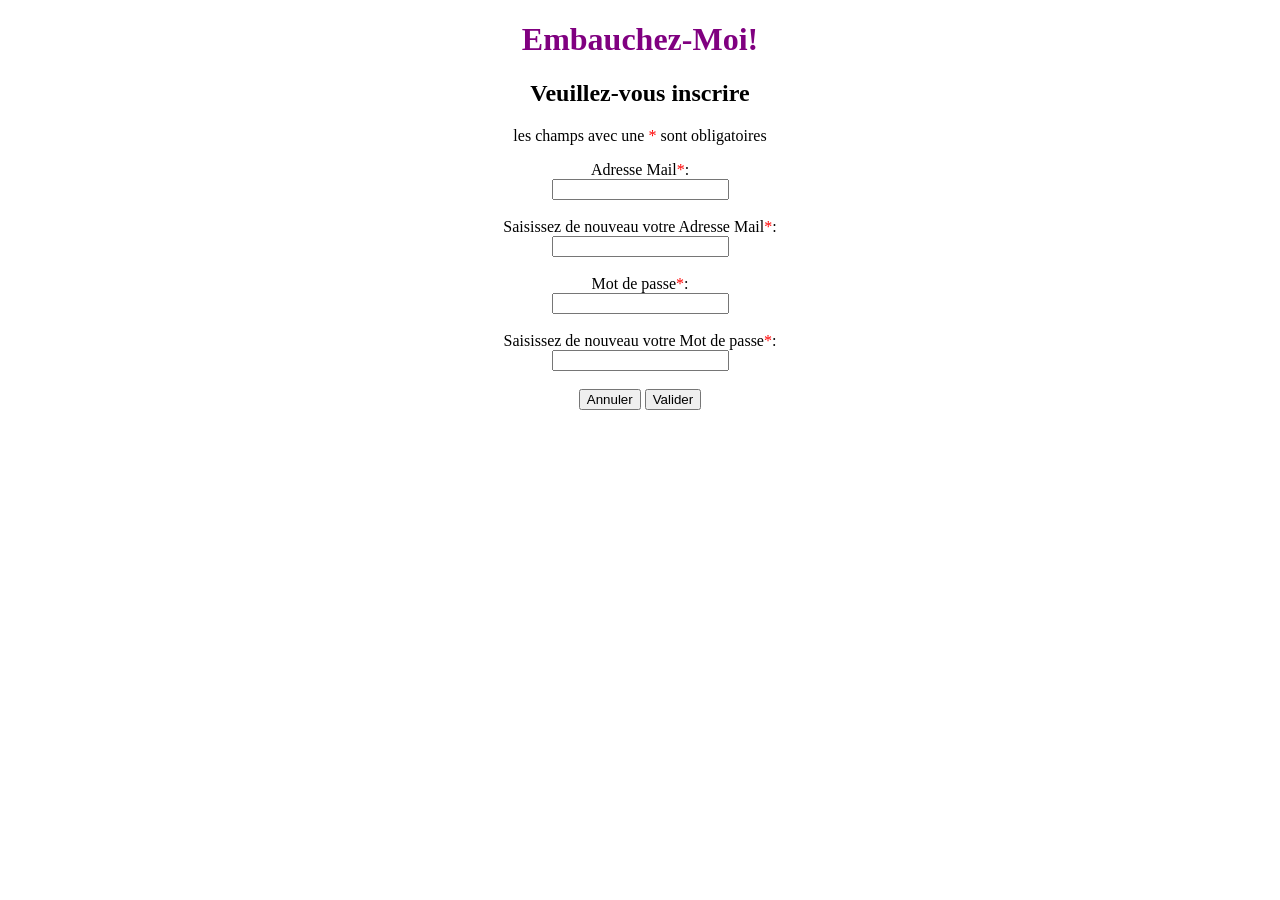
<file: Accueil/Index.html>
<!DOCTYPE html>
<html>
<head>
	<title>Accueil</title>
	<meta charset="utf-8"/>
	<link rel="stylesheet" href="main.css">
</head>
<body>
	<h1>Embauchez-Moi!</h1>

	<h2>Veuillez-vous inscrire</h2>
	<p>les champs avec une <span class="obligatoire">*</span> sont obligatoires</p>

	<form>
	<label>Adresse Mail<span class="obligatoire">*</span>:</label><br/>
	<input type="email" required="required"/><br/>
	<br/>
	<label>Saisissez de nouveau votre Adresse Mail<span class="obligatoire">*</span>:</label><br/>
	<input type="email" required="required"/><br/>
	<br/>
	<label>Mot de passe<span class="obligatoire">*</span>:</label><br/>
	<input type="password" required="required"/><br/>
	<br/>
	<label>Saisissez de nouveau votre Mot de passe<span class="obligatoire">*</span>:</label><br/>
	<input type="password" required="required"/><br/>
	<br/>
	<button>Annuler</button>
	<button>Valider</button>
	</form>
	
</body>
</html>
</file>
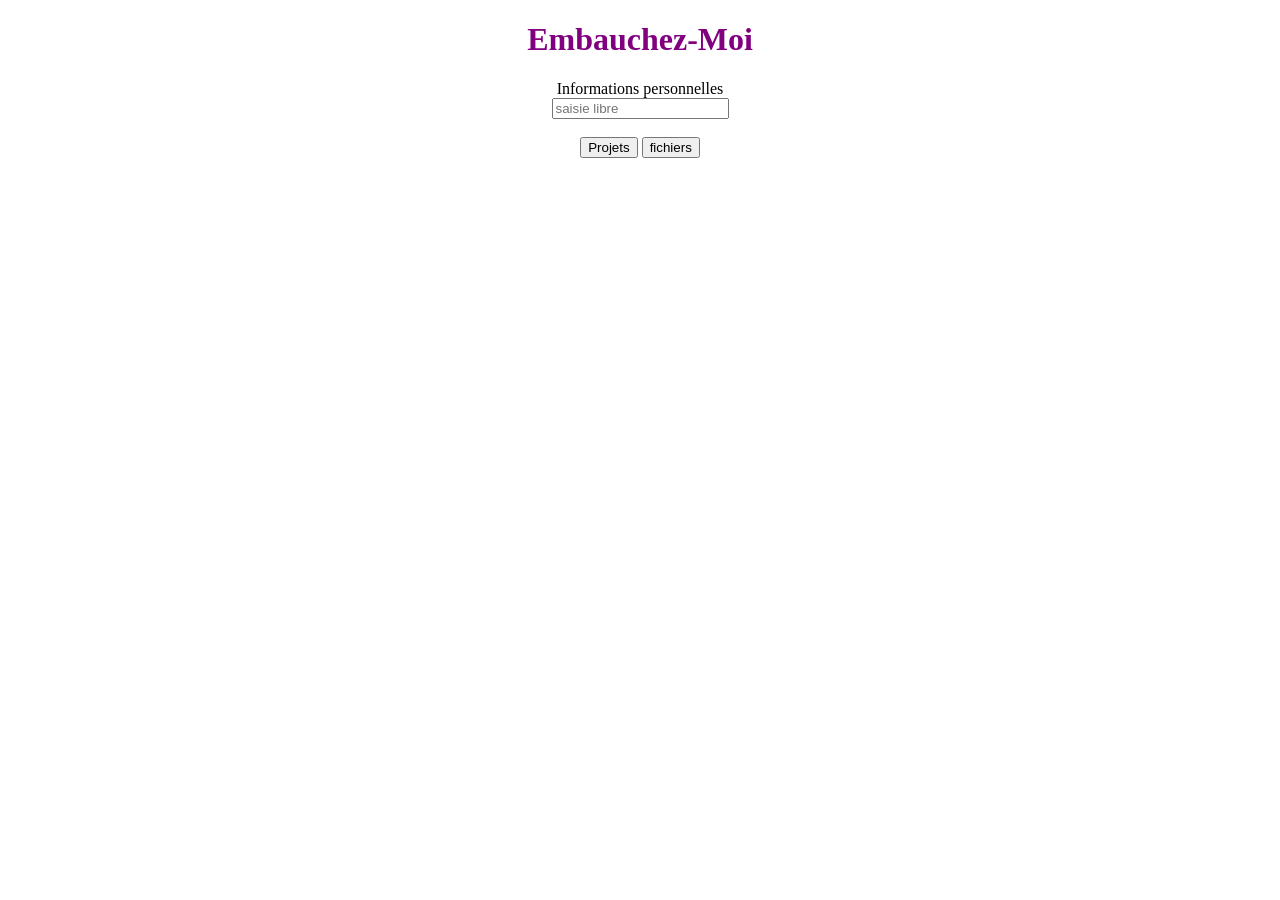
<file: Profil-candidat/index.html>
<!DOCTYPE html>
<html>
<head>
	<title>Profil Candidat</title>
	<meta charset="utf-8"/>
	<link rel="stylesheet" href="main.css">
</head>
<body>
	<h1>Embauchez-Moi</h1>

	<label>Informations personnelles</label><br/>
	<input type="text" placeholder="saisie libre"/><br/>
	<br/>
	<button>Projets</button>
	<button>fichiers</button>


</body>
</html>
</file>
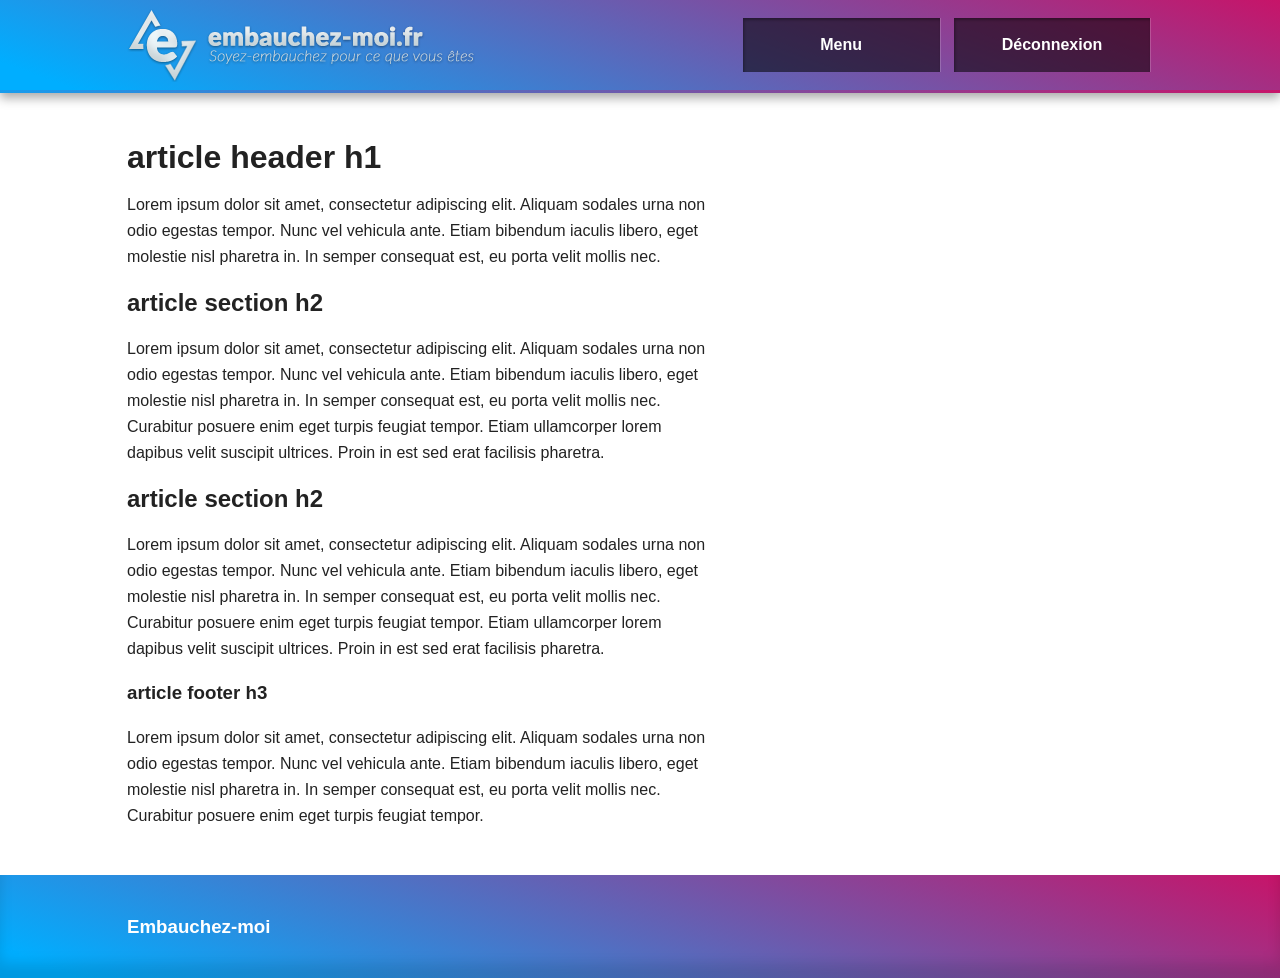
<file: public_html/index.html>
<!doctype html>
<!--[if lt IE 7]>      <html class="no-js lt-ie9 lt-ie8 lt-ie7" lang=""> <![endif]-->
<!--[if IE 7]>         <html class="no-js lt-ie9 lt-ie8" lang=""> <![endif]-->
<!--[if IE 8]>         <html class="no-js lt-ie9" lang=""> <![endif]-->
<!--[if gt IE 8]><!--> <html class="no-js" lang=""> <!--<![endif]-->
    <head>
        <meta charset="utf-8">
        <meta http-equiv="X-UA-Compatible" content="IE=edge,chrome=1">
        <title>Embauchez-moi</title>
        <meta name="description" content="">
        <meta name="viewport" content="width=device-width, initial-scale=1">
        <link rel="apple-touch-icon" href="apple-touch-icon.png">

        <link rel="stylesheet" href="css/normalize.min.css">
        <link rel="stylesheet" href="css/main.css">
        
        <script src="js/vendor/modernizr-2.8.3-respond-1.4.2.min.js"></script>
      
    </head>
    <body>
         
        
        <!--[if lt IE 8]>
            <p class="browserupgrade">You are using an <strong>outdated</strong> browser. Please <a href="http://browsehappy.com/">upgrade your browser</a> to improve your experience.</p>
        <![endif]-->

        <div class="header-container">
            <header class="wrapper clearfix">
               <img id="logo" src="img/logo.png" alt="logo"/>
                <nav>
                    <ul>
                        <li><a id="toggle">Menu</a></li>
                        <li><a>Déconnexion</a></li>
                    </ul>
                </nav>
            </header>
        </div>
        <div class="main-container">
            <div class="main wrapper clearfix">
                <aside id="menu">
                      <br/>
                    <ul><li><a href="">Mon Profil</a></li></ul>
                       <a href="#" id="sousmenu">Sous Menu</a><br/>
                       <a href="#" id="sousmenu">Sous Menu</a><br/>
                       <a href="#" id="sousmenu">Sous Menu</a><br/>
                       <a href="#" id="sousmenu">Sous Menu</a>
                       
                       <ul><li>Rechercher</li></ul>
                        
                    
                    </aside>
                <article>
                    <header>
                       
                        <h1>article header h1</h1>
                        <p>Lorem ipsum dolor sit amet, consectetur adipiscing elit. Aliquam sodales urna non odio egestas tempor. Nunc vel vehicula ante. Etiam bibendum iaculis libero, eget molestie nisl pharetra in. In semper consequat est, eu porta velit mollis nec.</p>
                    </header>
                    <section>
                        <h2>article section h2</h2>
                        <p>Lorem ipsum dolor sit amet, consectetur adipiscing elit. Aliquam sodales urna non odio egestas tempor. Nunc vel vehicula ante. Etiam bibendum iaculis libero, eget molestie nisl pharetra in. In semper consequat est, eu porta velit mollis nec. Curabitur posuere enim eget turpis feugiat tempor. Etiam ullamcorper lorem dapibus velit suscipit ultrices. Proin in est sed erat facilisis pharetra.</p>
                    </section>
                    <section>
                        <h2>article section h2</h2>
                        <p>Lorem ipsum dolor sit amet, consectetur adipiscing elit. Aliquam sodales urna non odio egestas tempor. Nunc vel vehicula ante. Etiam bibendum iaculis libero, eget molestie nisl pharetra in. In semper consequat est, eu porta velit mollis nec. Curabitur posuere enim eget turpis feugiat tempor. Etiam ullamcorper lorem dapibus velit suscipit ultrices. Proin in est sed erat facilisis pharetra.</p>
                    </section>
                    <footer>
                        <h3>article footer h3</h3>
                        <p>Lorem ipsum dolor sit amet, consectetur adipiscing elit. Aliquam sodales urna non odio egestas tempor. Nunc vel vehicula ante. Etiam bibendum iaculis libero, eget molestie nisl pharetra in. In semper consequat est, eu porta velit mollis nec. Curabitur posuere enim eget turpis feugiat tempor.</p>
                    </footer>
                </article>

                

            </div> <!-- #main -->
        </div> <!-- #main-container -->

        <div class="footer-container">
            <footer class="wrapper">
                <h3>Embauchez-moi</h3>
            </footer>
        </div>

        <script src="js/main.js"></script>

    </body>
</html>
</file>
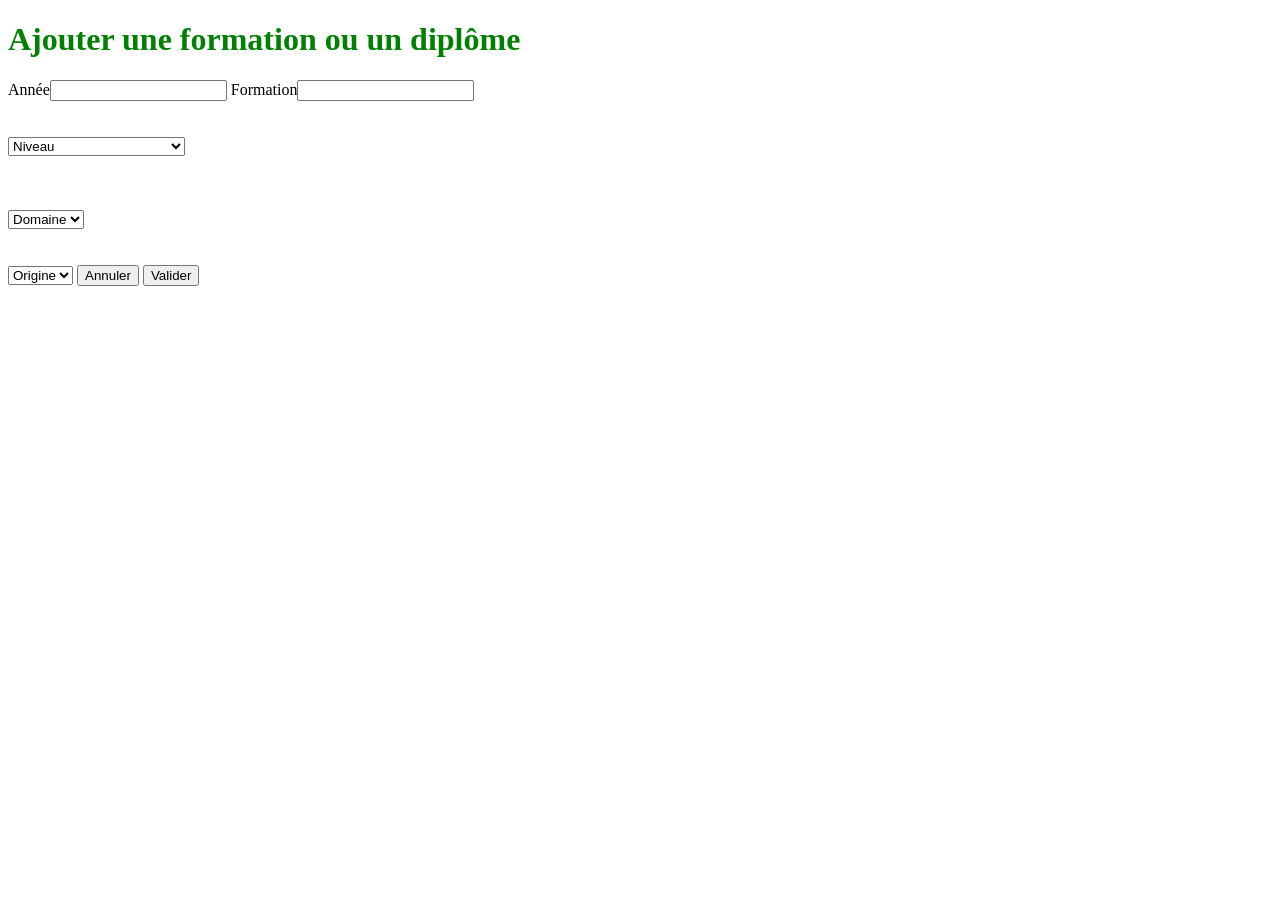
<file: public_html/ajouter_formation.html>
<!DOCTYPE html>
<html>
<head>
	<title>Ajouter une formation</title>
	<link rel="stylesheet" type="text/css" href="ajouter_formation.css">
	<meta charset="utf-8" />
</head>
<body>
<h1>Ajouter une formation ou un diplôme</h1>
<label>Année</label><input type="text" name="année" />
<label>Formation</label><input type="text" name="formation" />
<br/>
<br/>
<br/>
<form action="ajouter_formation.php" method="POST">
<select name="Niveau" size="1">
<option selected>Niveau</option>
<option>bac + 5</option>
<option>bac + 3</option>
<option>bac + 2</option>
<option>CAP, BEP ou équivalent</option>
<option>2nd ou 1ère achevée</option>
<option>BEPC ou 3ème achevée</option>
<option>4ème achevée</option>
<option>Aucune formation scolaire</option>
</select>
</form>
<br/>
<br/>
<br/>
<form>
<select name="Domaine" size="1">
<option selected>Domaine</option>
</select>
</form>
<br/>
<br/>


<form>
<select name="Origine" size="1">
<option selected>Origine</option>
</select>

<button>Annuler</button>
<button type="submit">Valider</button>
</form>
<br/>



</body>
</file>
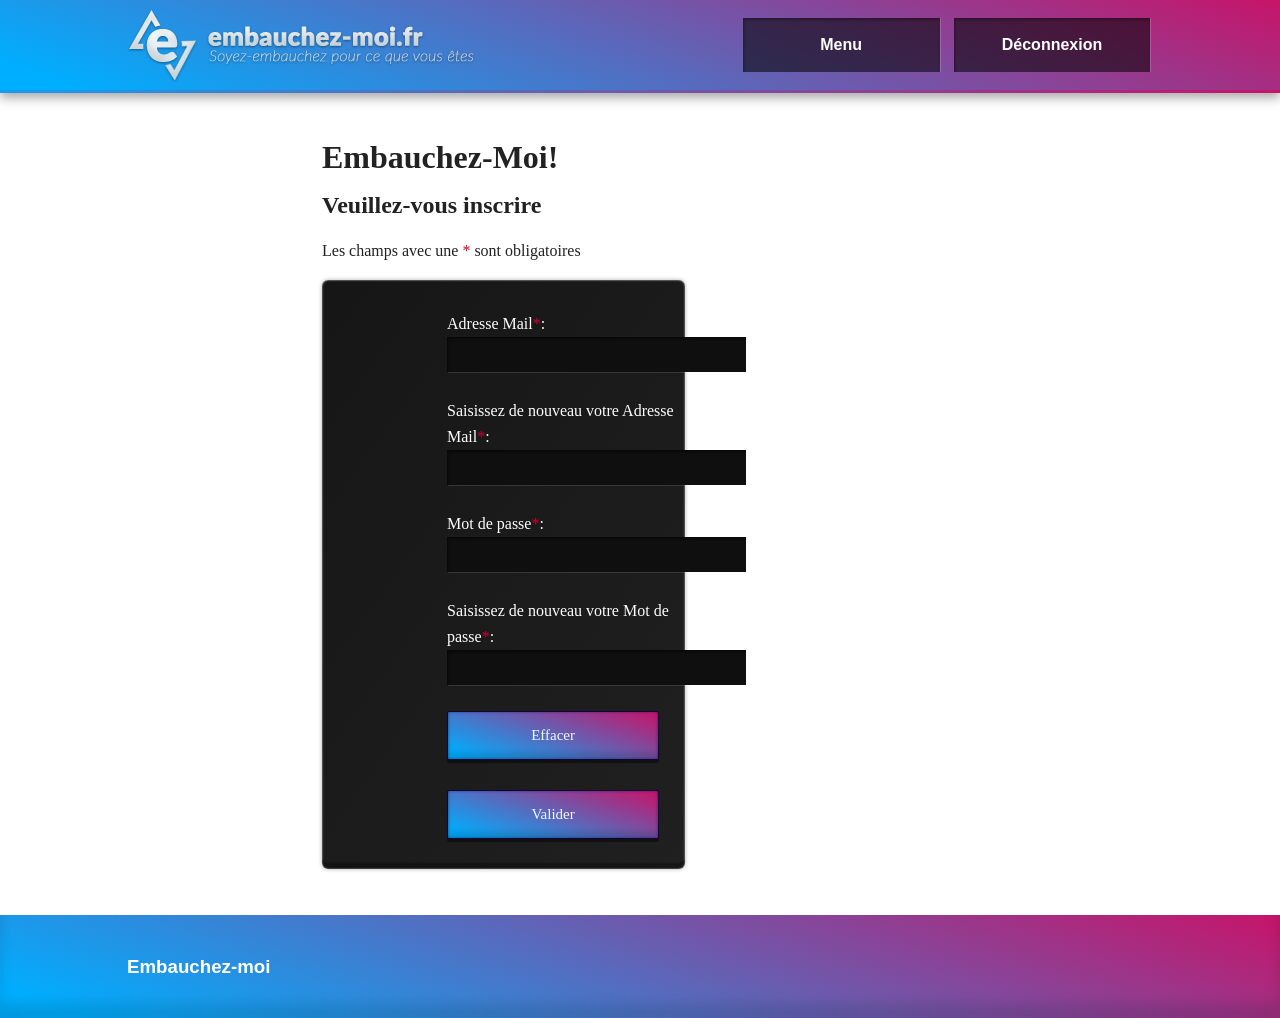
<file: public_html/inscription-candidat.html>
<?php
include('config.php');
?>
<!doctype html>
<!--[if lt IE 7]>      <html class="no-js lt-ie9 lt-ie8 lt-ie7" lang=""> <![endif]-->
<!--[if IE 7]>         <html class="no-js lt-ie9 lt-ie8" lang=""> <![endif]-->
<!--[if IE 8]>         <html class="no-js lt-ie9" lang=""> <![endif]-->
<!--[if gt IE 8]><!--> <html class="no-js" lang=""> <!--<![endif]-->
    <head>
        <meta charset="utf-8">
        <meta http-equiv="X-UA-Compatible" content="IE=edge,chrome=1">
        <title>Embauchez-moi</title>
        <meta name="description" content="">
        <meta name="viewport" content="width=device-width, initial-scale=1">
        <link rel="apple-touch-icon" href="apple-touch-icon.png">
        <link rel="stylesheet" href="css/normalize.min.css">
        <link rel="stylesheet" href="css/main.css">
        <script src="js/vendor/modernizr-2.8.3-respond-1.4.2.min.js"></script>
        <style>
            .obligatoire{
                color:#cc0033;
            }
            @media only screen and (min-width:1140px){
            #inscription {
                padding-left:100px;
            }
            
            form {
                margin-left: 95px;
                
            }
            
            h1 {
                margin-left: 95px;
                font-family: Lato;
            }
            
            h2 {
                margin-left: 95px;
                font-family: Lato;
            }
            
            p {
                margin-left: 95px;
                font-family: Lato;
            }
            
            }

        </style>
    </head>
    <body>
         
        
        <!--[if lt IE 8]>
            <p class="browserupgrade">You are using an <strong>outdated</strong> browser. Please <a href="http://browsehappy.com/">upgrade your browser</a> to improve your experience.</p>
        <![endif]-->

        <div class="header-container">
            <header class="wrapper clearfix">
                <img id="logo" src="img/logo.png" alt="logo"/>
                <nav>
                    <ul>
                        <li><a id="toggle">Menu</a></li>
                        <li><a>Déconnexion</a></li>
                    </ul>
                </nav>
            </header>
        </div>
        <div class="main-container">
            <div class="main wrapper clearfix">
                <aside id="menu">
                      <br/>
                    <ul><li><a href="">Mon Profil</a></li></ul>
                       <a href="#" id="sousmenu">Sous Menu</a><br/>
                       <a href="#" id="sousmenu">Sous Menu</a><br/>
                       <a href="#" id="sousmenu">Sous Menu</a><br/>
                       <a href="#" id="sousmenu">Sous Menu</a>
                       
                       <ul><li>Rechercher</li></ul>
                        
                    
                    </aside>
                <article id="inscription">
                   <h1>Embauchez-Moi!</h1>

	<h2>Veuillez-vous inscrire</h2>
	<p>Les champs avec une <span class="obligatoire">*</span> sont obligatoires</p>

	<form action="cible_inscription-candidat.php" method="post">
    <p>
	<label>Adresse Mail<span class="obligatoire">*</span>:</label><br/>
	<input  type="email" name="mail" required="required"/><br/>
	<br/>
	<label>Saisissez de nouveau votre Adresse Mail<span class="obligatoire">*</span>:</label><br/>
	<input  type="email" name="mailverif" required="required"/><br/>
	<br/>
	<label>Mot de passe<span class="obligatoire">*</span>:</label><br/>
	<input  type="password" name="password" required="required"/><br/>
	<br/>
	<label>Saisissez de nouveau votre Mot de passe<span class="obligatoire">*</span>:</label><br/>
	<input  type="password" name="passverif" required="required"/><br/>
	<br/>
	<input id="reset" type="reset" value="Effacer" >
	<input id="submit" type="submit" value="Valider" >
    </p>
	</form>
                </article>

                

            </div> <!-- #main -->
        </div> <!-- #main-container -->

        <div class="footer-container">
            <footer class="wrapper">
                <h3>Embauchez-moi</h3>
            </footer>
        </div>
 
        <script src="js/main.js"></script>
    </body>
</html>
</file>
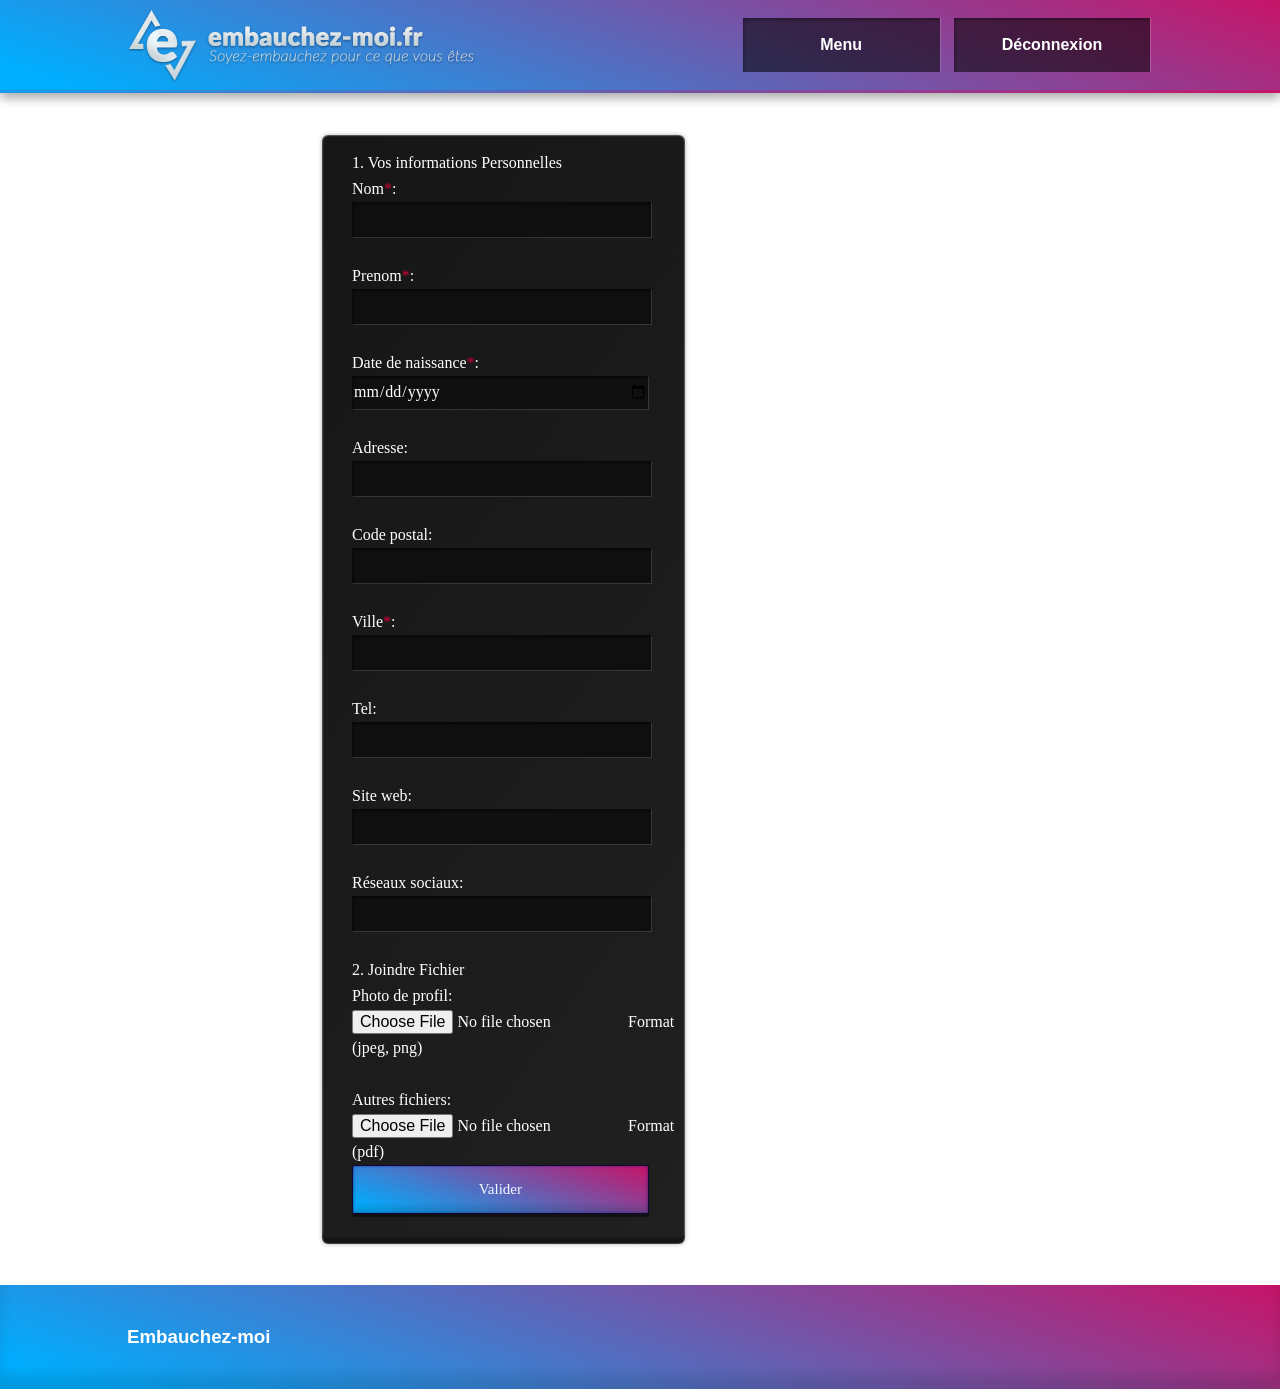
<file: public_html/remplir-profil.html>
<!doctype html>
<!--[if lt IE 7]>      <html class="no-js lt-ie9 lt-ie8 lt-ie7" lang=""> <![endif]-->
<!--[if IE 7]>         <html class="no-js lt-ie9 lt-ie8" lang=""> <![endif]-->
<!--[if IE 8]>         <html class="no-js lt-ie9" lang=""> <![endif]-->
<!--[if gt IE 8]><!--> <html class="no-js" lang=""> <!--<![endif]-->
    <head>
        <meta charset="utf-8">
        <meta http-equiv="X-UA-Compatible" content="IE=edge,chrome=1">
        <title>Embauchez-moi</title>
        <meta name="description" content="">
        <meta name="viewport" content="width=device-width, initial-scale=1">
        <link rel="apple-touch-icon" href="apple-touch-icon.png">

        <link rel="stylesheet" href="css/normalize.min.css">
        <link rel="stylesheet" href="css/main.css">
        
        
             <style>
            .obligatoire{
                color:#cc0033;
            }
            @media only screen and (min-width:1140px){
            #inscription {
                padding-left:100px;
            }
            
            form {
                margin-left: 95px;
                
            }
            
            h1 {
                margin-left: 95px;
                font-family: Lato;
            }
            
            h2 {
                margin-left: 95px;
                font-family: Lato;
            }
            
            p {
                margin-left: 95px;
                font-family: Lato;
            }
            
            }
        </style>
        
        <script src="js/vendor/modernizr-2.8.3-respond-1.4.2.min.js"></script>
      
    </head>
    <body>
         
        
        <!--[if lt IE 8]>
            <p class="browserupgrade">You are using an <strong>outdated</strong> browser. Please <a href="http://browsehappy.com/">upgrade your browser</a> to improve your experience.</p>
        <![endif]-->

        <div class="header-container">
            <header class="wrapper clearfix">
                <img id="logo" src="img/logo.png" alt="logo"/>
                <nav>
                    <ul>
                        <li><a id="toggle">Menu</a></li>
                        <li><a>Déconnexion</a></li>
                    </ul>
                </nav>
            </header>
        </div>
        <div class="main-container">
            <div class="main wrapper clearfix">
                <aside id="menu">
                      <br/>
                    <ul><li><a href="">Mon Profil</a></li></ul>
                       <a href="#" id="sousmenu">Sous Menu</a><br/>
                       <a href="#" id="sousmenu">Sous Menu</a><br/>
                       <a href="#" id="sousmenu">Sous Menu</a><br/>
                       <a href="#" id="sousmenu">Sous Menu</a>
                       
                       <ul><li>Rechercher</li></ul>
                        
                    
                    </aside>
                <article id="inscription">
               <form method="post" action="test_profil.php">
	 
     <fieldset>
       <legend>1. Vos informations Personnelles</legend>
		<label>Nom<span class="obligatoire">*</span>:</label>
                <input type="text" name="Name" required="required"><br/><br/>
		
		<label>Prenom<span class="obligatoire">*</span>:</label>
		<input type="text" name="Surname" required="required"><br/><br/>
	
		<label>Date de naissance<span class="obligatoire">*</span>:</label>
		<input type="Date" name="date" required="required"><br/><br/>
                
		<label> Adresse:</label>
		<input type="text" name="adress"><br/><br/>
		
		<label> Code postal:</label>
		<input type="text" name="cp"><br/><br/>
		
		<label> Ville<span class="obligatoire">*</span>:</label>
		<input type="text" name="city" required="required"><br/><br/>
		
		<label> Tel:</label><br/>
		<input type="text" name="phone"><br/><br/>
		
		<label> Site web:</label><br/>
		<input type="url" name="web"><br/><br/>
		
		<label> Réseaux sociaux:</label><br/>
		<input type="url" name="reseau">
	  </fieldset>
      <br>
	 <fieldset>
	   <legend> 2. Joindre Fichier</legend>

       <label> Photo de profil:</label>
       <input type="file" name="photo">
       <label> Format (jpeg, png)</label>
       </br>
       <br>
        <label> Autres fichiers:</label>
       <input type="file" name="autrefichier">
       <label> Format (pdf)</label>
        </br>
       <input type="submit" value="Valider">

	  </fieldset>
		</form>
                </article>

                

            </div> <!-- #main -->
        </div> <!-- #main-container -->

        <div class="footer-container">
            <footer class="wrapper">
                <h3>Embauchez-moi</h3>
            </footer>
        </div>
 
        <script src="js/main.js"></script>
    </body>
</html>
</file>
<file: Accueil/main.css>
.obligatoire{
	color:red;
}


h1{
	color:purple;
}

body{
	text-align: center;
}
</file>
<file: Profil-candidat/main.css>
h1{
	color:purple;
}



body{
	text-align: center;
}
</file>
<file: public_html/css/main.css>
/*! HTML5 Boilerplate v5.0 | MIT License | http://h5bp.com/ */

html {
    color: #222;
    font-size: 1em;
    line-height: 1.4;
}

::-moz-selection {
    background: #b3d4fc;
    text-shadow: none;
}

::selection {
    background: #b3d4fc;
    text-shadow: none;
}

hr {
    display: block;
    height: 1px;
    border: 0;
    border-top: 1px solid #ccc;
    margin: 1em 0;
    padding: 0;
}

audio,
canvas,
iframe,
img,
svg,
video {
    vertical-align: middle;
}

fieldset {
    border: 0;
    margin: 0;
    padding: 0;
}

textarea {
    resize: vertical;
}

.browserupgrade {
    margin: 0.2em 0;
    background: #ccc;
    color: #000;
    padding: 0.2em 0;
}


/* ===== Initializr Styles ==================================================
   Author: Jonathan Verrecchia - verekia.com/initializr/responsive-template
   ========================================================================== */

body {
    font: 16px/26px Helvetica, Helvetica Neue, Arial;
}

.wrapper {
    width: 90%;
    margin: 0 5%;
}

aside {
    width: 50%;
}

/* ===================
    ALL: Orange Theme
   =================== */

.header-container {
    border-bottom: 3px solid transparent;
     -moz-border-image: -moz-linear-gradient(top, #2a4f85 0%, #8e0e4b 100%);
	  -webkit-border-image: -webkit-linear-gradient(top, #2a4f85 0%, #8e0e4b 100%);
	  border-image: linear-gradient(to bottom, #2a4f85 0%, #8e0e4b 100%);
}

.footer-container,
.main aside {
    
}

.header-container,
.footer-container,
.main aside {
	-webkit-box-shadow: inset 0 -15px 13px rgba(0,0,0,.12);
	-moz-box-shadow: inset 0 -15px 13px rgba(0,0,0,.12);
	box-shadow: inset 0 -15px 13px rgba(0,0,0,.12);
	background-image: -webkit-linear-gradient(-340deg, #c71469 5%, #00aeff);
	background-image: -moz-linear-gradient(-340deg, #00aeff 5%, #c71469);
	background-image: -o-linear-gradient(-340deg, #00aeff 5%, #c71469);
	background-image: -ms-linear-gradient(-340deg, #00aeff 5%, #c71469);
	background-image: linear-gradient(-340deg, #00aeff 5%, #c71469);
}

.title {
    color: white;
}

/* ==============
    MOBILE: Menu
   ============== */

nav ul {
    margin: 0;
    padding: 0;
    list-style-type: none;
}

nav a {
    display: block;
    margin-top:15px;
    margin-bottom: 10px;
    padding: 15px 0;

    text-align: center;
    text-decoration: none;
    font-weight: bold;
   
    color: white;
  /*  -webkit-border-radius: 6px;
	-moz-border-radius: 6px;
	border-radius: 6px;*/
	background-color: rgba(0,0,0,.55);
	-webkit-box-shadow: 1px 0 rgba(255,255,255,.18), inset 1px 2px 3px rgba(0,0,0,.33);
	-moz-box-shadow: 1px 0 rgba(255,255,255,.18), inset 1px 2px 3px rgba(0,0,0,.33);
	box-shadow: 1px 0 rgba(255,255,255,.18), inset 1px 2px 3px rgba(0,0,0,.33);

}

nav a:hover,
nav a:visited {
    color: white;
}

nav a:hover {
    text-decoration: none;
    color:#6699ff;
}

/* ==============
    MOBILE: Main
   ============== */

.main {
    padding: 30px 0;

}

.main article h1 {
    font-size: 2em;
}

.main aside {
    color: white;
    padding: 0px 5% 10px;
    padding-right: 42px;
    margin-top:20px;
}

.footer-container footer {
    color: white;
    padding: 20px 0;
}

/* ===============
    ALL: IE Fixes
   =============== */

.ie7 .title {
    padding-top: 20px;
}

/* ==========================================================================
   Author's custom styles
   ========================================================================== */















/* ==========================================================================
   Media Queries
   ========================================================================== */



@media only screen and (min-width: 480px) {

/* ====================
    INTERMEDIATE: Menu
   ==================== */

    nav a {
        float:left;
        width: 40%;
        margin: 0 1.7%;
        margin-top: 18px;
        margin-bottom: 18px;
        padding: 14px 4%;
        text-decoration: none;

    }

    nav li:first-child a {
        margin-left: 0;
    }

    nav li:last-child a {
        margin-right: 0;
    }

/* ========================
    INTERMEDIATE: IE Fixes
   ======================== */

    nav ul li {
        display: inline;
    }

    .oldie nav a {
        margin: 0 0.7%;
    }
}

@media only screen and (min-width: 768px) {

/* ====================
    WIDE: CSS3 Effects
   ==================== */

    .header-container,
    .main aside {
        -webkit-box-shadow: 0 5px 10px #aaa;
           -moz-box-shadow: 0 5px 10px #aaa;
                box-shadow: 0 5px 10px #aaa;
    }

/* ============
    WIDE: Menu
   ============ */

    .title {
        float: left;
    }

    nav {
        float: right;
        width: 40%;
    }

/* ============
    WIDE: Main
   ============ */

    .main article {
        float: left;
        width: 57%;
    }

    .main aside {
        float: right;
        width: 18%;
    }
}

@media only screen and (min-width: 1140px) {

/* ===============
    Maximal Width
   =============== */

form{
width:57%;
margin:2% 0%;
padding-left:30px;
padding-top:15px;

	-webkit-border-radius: 6px;
	-moz-border-radius: 6px;
	border-radius: 6px;
	background-color: rgba(255,255,255,.53);
	-webkit-box-shadow: 0 0 4px rgba(0,0,0,.31), inset 0 -6px 2px rgba(0,0,0,.33), inset 0 0 2px #fff;
	-moz-box-shadow: 0 0 4px rgba(0,0,0,.31), inset 0 -6px 2px rgba(0,0,0,.33), inset 0 0 2px #fff;
	box-shadow: 0 0 4px rgba(0,0,0,.31), inset 0 -6px 2px rgba(0,0,0,.33), inset 0 0 2px #fff;
        background-image: -webkit-linear-gradient(126deg, #161616, #202020);
	background-image: -moz-linear-gradient(126deg, #161616, #202020);
	background-image: -o-linear-gradient(126deg, #161616, #202020);
	background-image: -ms-linear-gradient(126deg, #161616, #202020);
	background-image: linear-gradient(126deg, #161616, #202020);
        color:white;
        font-family: Lato;
}


input[type=submit]
{
        margin-bottom: 20px;
        width:89%;
        padding: 15px;
        -webkit-border-radius: 2px;
	-moz-border-radius: 2px;
	border-radius: 2px;
	background-color: rgba(255,255,255,0);
	-webkit-box-shadow: 0 3px 1px rgba(0,0,0,.45), inset 0 -7px 5px rgba(0,0,0,.12), inset 0 0 3px rgba(0,26,125,.6);
	-moz-box-shadow: 0 3px 1px rgba(0,0,0,.45), inset 0 -7px 5px rgba(0,0,0,.12), inset 0 0 3px rgba(0,26,125,.6);
	box-shadow: 0 3px 1px rgba(0,0,0,.45), inset 0 -7px 5px rgba(0,0,0,.12), inset 0 0 3px rgba(0,26,125,.6);
	border: solid 1px #120536;
        background-image: -webkit-linear-gradient(-340deg, #c71469 5%, #00aeff);
	background-image: -moz-linear-gradient(-340deg, #00aeff 5%, #c71469);
	background-image: -o-linear-gradient(-340deg, #00aeff 5%, #c71469);
	background-image: -ms-linear-gradient(-340deg, #00aeff 5%, #c71469);
	background-image: linear-gradient(-340deg, #00aeff 5%, #c71469);
        margin-bottom: 30px;
        color: aliceblue;
        font-size:15px;
        cursor:pointer;

}
input[type=reset]
{
        margin-bottom: 20px;
        width:89%;
        padding: 15px;
        -webkit-border-radius: 2px;
	-moz-border-radius: 2px;
	border-radius: 2px;
	background-color: rgba(255,255,255,0);
	-webkit-box-shadow: 0 3px 1px rgba(0,0,0,.45), inset 0 -7px 5px rgba(0,0,0,.12), inset 0 0 3px rgba(0,26,125,.6);
	-moz-box-shadow: 0 3px 1px rgba(0,0,0,.45), inset 0 -7px 5px rgba(0,0,0,.12), inset 0 0 3px rgba(0,26,125,.6);
	box-shadow: 0 3px 1px rgba(0,0,0,.45), inset 0 -7px 5px rgba(0,0,0,.12), inset 0 0 3px rgba(0,26,125,.6);
	border: solid 1px #120536;
        background-image: -webkit-linear-gradient(-340deg, #c71469 5%, #00aeff);
	background-image: -moz-linear-gradient(-340deg, #00aeff 5%, #c71469);
	background-image: -o-linear-gradient(-340deg, #00aeff 5%, #c71469);
	background-image: -ms-linear-gradient(-340deg, #00aeff 5%, #c71469);
	background-image: linear-gradient(-340deg, #00aeff 5%, #c71469);
        margin-bottom: 30px;
        color: aliceblue;
        font-size:15px;
        cursor:pointer;
}

textarea{
width:100%;
padding: 15px;
margin-top: 10px;
border:1px solid #7ac9b7;
border-radius:5px;
margin-bottom: 20px;
resize:none;
}
input[type=text],input[type="date"],input[type=url],textarea,input[type=email],input[type=password] {
        
        border: 0px solid;
	background-color: #100f0f;
	height: 33px;
        width: 295px;
        -webkit-box-shadow: 1px 1px rgba(255,255,255,.12), inset 1px 2px 3px rgba(0,0,0,.52);
	-moz-box-shadow: 1px 1px rgba(255,255,255,.12), inset 1px 2px 3px rgba(0,0,0,.52);
	box-shadow: 1px 1px rgba(255,255,255,.12), inset 1px 2px 3px rgba(0,0,0,.52);
}

input[type=submit]:hover{
        color:#ccccff;
}

input[type=reset]:hover{
        color:#ccccff;
        margin-bottom: 20px;
        width:89%;
        padding: 15px;
        -webkit-border-radius: 2px;
	-moz-border-radius: 2px;
	border-radius: 2px;
	background-color: rgba(255,255,255,0);
	-webkit-box-shadow: 0 3px 1px rgba(0,0,0,.45), inset 0 -7px 5px rgba(0,0,0,.12), inset 0 0 3px rgba(0,26,125,.6);
	-moz-box-shadow: 0 3px 1px rgba(0,0,0,.45), inset 0 -7px 5px rgba(0,0,0,.12), inset 0 0 3px rgba(0,26,125,.6);
	box-shadow: 0 3px 1px rgba(0,0,0,.45), inset 0 -7px 5px rgba(0,0,0,.12), inset 0 0 3px rgba(0,26,125,.6);
	border: solid 1px #120536;
        background-image: -webkit-linear-gradient(-340deg, #006999 5%, #9e3467);
	background-image: -moz-linear-gradient(-340deg, #006999 5%, #9e3467);
	background-image: -o-linear-gradient(-340deg, #006999 5%, #9e3467);
	background-image: -ms-linear-gradient(-340deg, #006999 5%, #9e3467);
	background-image: linear-gradient(-340deg, #006999 5%, #9e3467);
        margin-bottom: 30px;
        color: aliceblue;
        font-size:15px;
        cursor:pointer;
}

input[type=submit]:hover{
        color:#ccccff;
        margin-bottom: 20px;
        width:89%;
        padding: 15px;
        -webkit-border-radius: 2px;
	-moz-border-radius: 2px;
	border-radius: 2px;
	background-color: rgba(255,255,255,0);
	-webkit-box-shadow: 0 3px 1px rgba(0,0,0,.45), inset 0 -7px 5px rgba(0,0,0,.12), inset 0 0 3px rgba(0,26,125,.6);
	-moz-box-shadow: 0 3px 1px rgba(0,0,0,.45), inset 0 -7px 5px rgba(0,0,0,.12), inset 0 0 3px rgba(0,26,125,.6);
	box-shadow: 0 3px 1px rgba(0,0,0,.45), inset 0 -7px 5px rgba(0,0,0,.12), inset 0 0 3px rgba(0,26,125,.6);
	border: solid 1px #120536;
        background-image: -webkit-linear-gradient(-340deg, #006999 5%, #9e3467);
	background-image: -moz-linear-gradient(-340deg, #006999 5%, #9e3467);
	background-image: -o-linear-gradient(-340deg, #006999 5%, #9e3467);
	background-image: -ms-linear-gradient(-340deg, #006999 5%, #9e3467);
	background-image: linear-gradient(-340deg, #006999 5%, #9e3467);
        margin-bottom: 30px;
        color: aliceblue;
        font-size:15px;
        cursor:pointer;
}

    .wrapper {
        width: 1026px; /* 1140px - 10% for margins */
        margin: 0 auto;
    }
}

/* ==========================================================================
   Helper classes
   ========================================================================== */

.hidden {
    display: none !important;
    visibility: hidden;
}

.visuallyhidden {
    border: 0;
    clip: rect(0 0 0 0);
    height: 1px;
    margin: -1px;
    overflow: hidden;
    padding: 0;
    position: absolute;
    width: 1px;
}

.visuallyhidden.focusable:active,
.visuallyhidden.focusable:focus {
    clip: auto;
    height: auto;
    margin: 0;
    overflow: visible;
    position: static;
    width: auto;
}

.invisible {
    visibility: hidden;
}

.clearfix:before,
.clearfix:after {
    content: " ";
    display: table;
}

.clearfix:after {
    clear: both;
}

.clearfix {
    *zoom: 1;
}

/* ==========================================================================
   Print styles
   ========================================================================== */

@media print {
    *,
    *:before,
    *:after {
        background: transparent !important;
        color: #000 !important;
        box-shadow: none !important;
        text-shadow: none !important;
    }

    a,
    a:visited {
        text-decoration: underline;
    }

    a[href]:after {
        content: " (" attr(href) ")";
    }

    abbr[title]:after {
        content: " (" attr(title) ")";
    }

    a[href^="#"]:after,
    a[href^="javascript:"]:after {
        content: "";
    }

    pre,
    blockquote {
        border: 1px solid #999;
        page-break-inside: avoid;
    }

    thead {
        display: table-header-group;
    }

    tr,
    img {
        page-break-inside: avoid;
    }

    img {
        max-width: 100% !important;
    }

    p,
    h2,
    h3 {
        orphans: 3;
        widows: 3;
    }

    h2,
    h3 {
        page-break-after: avoid;
    }
}

a:hover, a:visited, a:link, a:active
{
    text-decoration: none;
}

#menu {
    display:none;
    
}

#sousmenu {
    color:white;
    font-size: 15px;
    padding-left: 25px;
}


#menu li a {
    color:white;
}

#logo {
max-width: 100%;
height: auto !important;
}
</file>
<file: public_html/ajouter_formation.css>
body{
	position: center;
}
h1{
	color: green;
}
</file>
